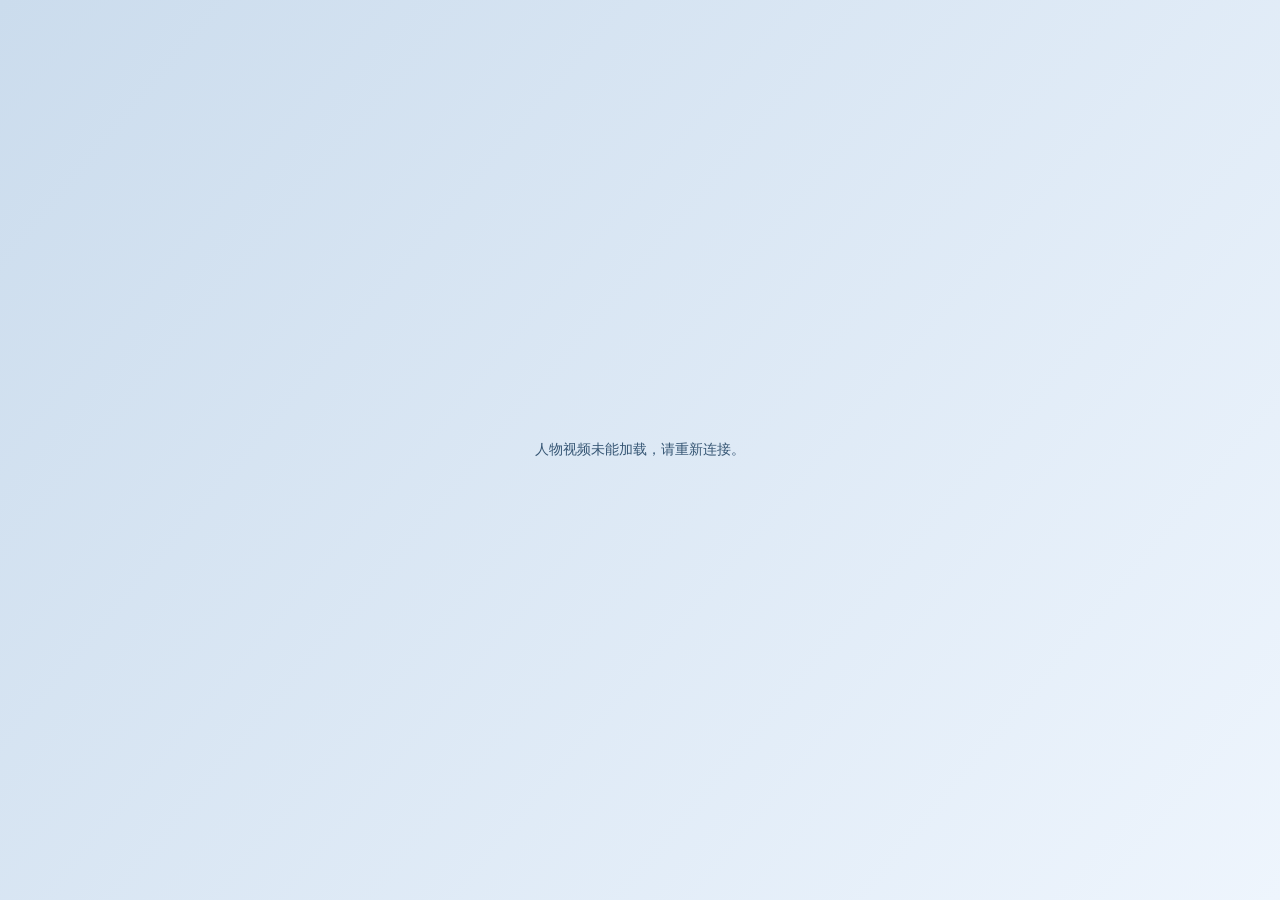
<file: avatar/frame.html>
<!doctype html>
<html lang="zh-CN"><head><meta charset="utf-8"><meta name="viewport" content="width=device-width,initial-scale=1">
<title>架构专家</title><style>
html,body{margin:0;width:100%;height:100%;overflow:hidden;background:linear-gradient(130deg,#cbdced,#eef5fd)}
[hidden]{display:none!important}
#canvas_video,#background_video{position:absolute;width:100%;height:100%;object-fit:contain}
#canvas_video{z-index:1}#canvasEl,#canvas_gl,#screen,#startMessage,#characterDropdown{position:absolute;left:-10000px;width:1px;height:1px}
#loadingSpinner{position:absolute;inset:0;display:grid;place-items:center;font:14px sans-serif;color:#365674;z-index:2}
</style></head><body>
<div id="loadingSpinner">正在准备专家画面…</div><select id="characterDropdown" disabled><option value="assets-higgs">架构专家</option></select>
<canvas id="canvasEl"></canvas><video id="background_video" preload="none" loop muted playsinline></video>
<canvas id="canvas_video"></canvas><canvas id="canvas_gl" width="184" height="184"></canvas>
<div id="screen"></div><div id="startMessage"></div>
<script src="js/frame-status.js?v=20261115-video2"></script>
<script src="js/pako.min.js"></script><script src="js/DHLiveMini.js"></script><script src="js/qt-loader.js"></script>
<script src="js/start-frame.js?v=20261115-video2"></script>
</body></html>
</file>
